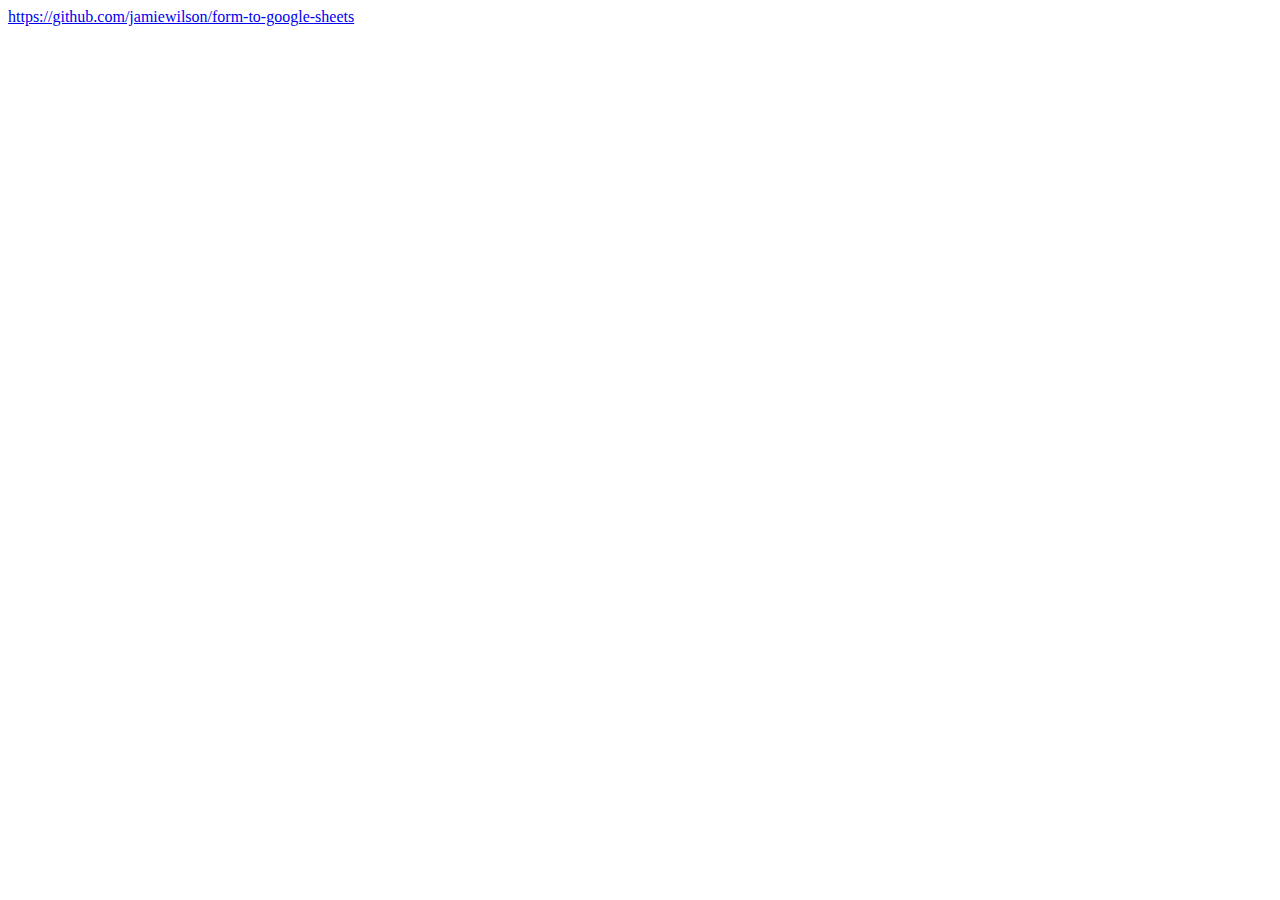
<file: bluetooth_content_share.html>
<html><head><meta http-equiv="Content-Type" content="text/html; charset=UTF-8"/></head><body><a href="https://github.com/jamiewilson/form-to-google-sheets">https://github.com/jamiewilson/form-to-google-sheets</a></body></html>
</file>
